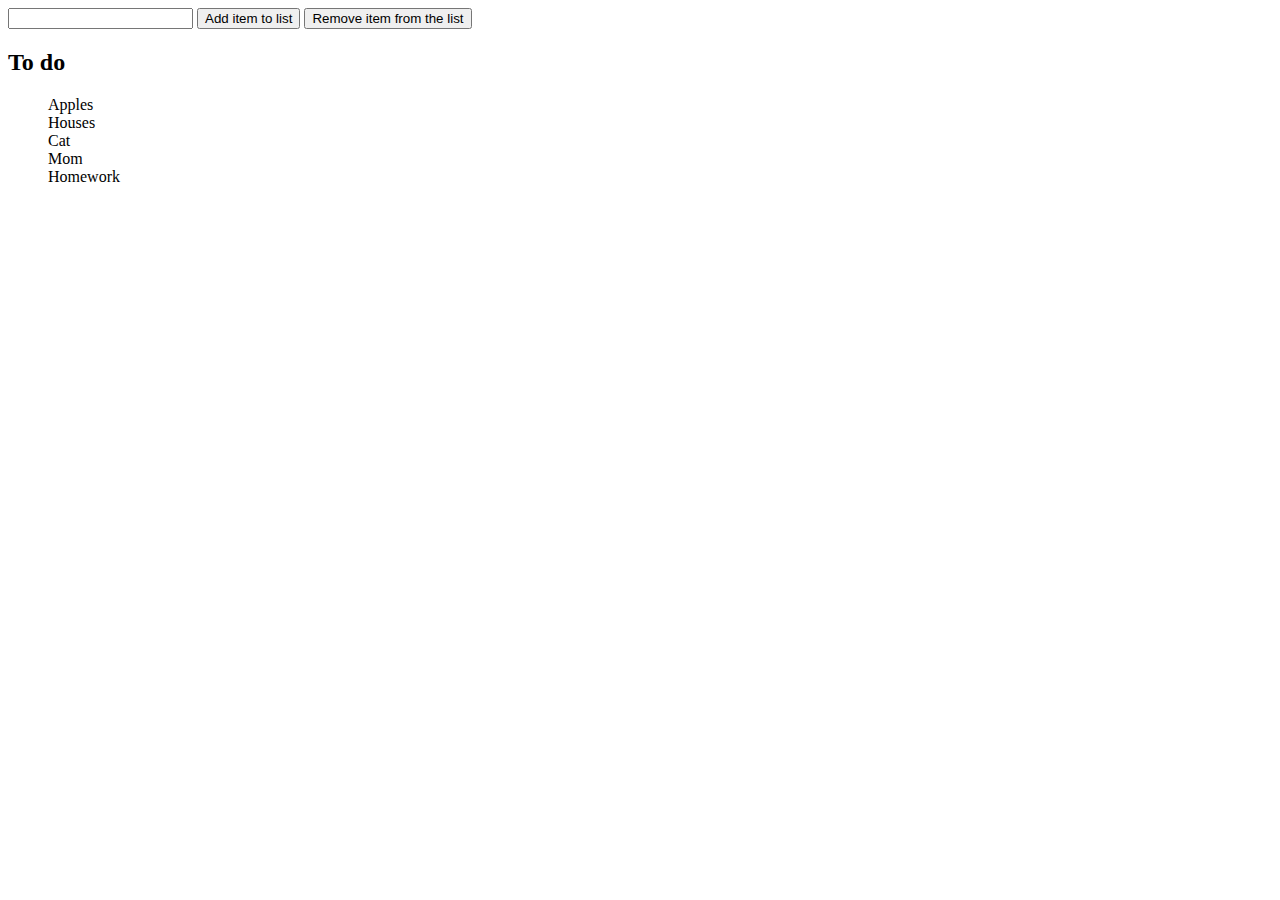
<file: Todolist JS/index.html>
<!DOCTYPE html>
<html lang="">
<head>
    <meta charset="utf-8">
    <meta name="viewport" content="width=device-width, initial-scale=1.0">
    <title></title>
    <style>
        .crossout {
            text-decoration: line-through;
        }
        li {
            list-style: none;
        }
        
    </style>
</head>

<body>
    
    <input type="text">
    <button id="btn1">Add item to list</button>
    <button id="btn2">Remove item from the list</button>
    <h2>To do</h2>
    <ul id="list1">
        <li>Apples</li>
        <li>Houses</li>
        <li>Cat</li>
        <li>Mom</li>
        <li>Homework</li>
    </ul>
    <script>
        
        let lis = document.querySelectorAll ('li');
        let list1 = document.querySelector ('#list1');
        let btn1 = document.querySelector ('#btn1');
        let btn2 = document.querySelector ('#btn2');
        let input = document.querySelector ('input');
        
        btn1.addEventListener('click', addItem);
        
       function addItem () {
           let newLi = document.createElement ("li");
           newLi.innerHTML=input.value;
           list1.appendChild(newLi);
       }
        
        lis.forEach(function (i){
                    i.addEventListener("click", mark);
                    }) //inline function
        
        function mark (){
            this.classList.toggle("crossout");
        };
        
        btn2.addEventListener('click', removeItem);
        
        func
        
    </script>
</body>
</html>
</file>
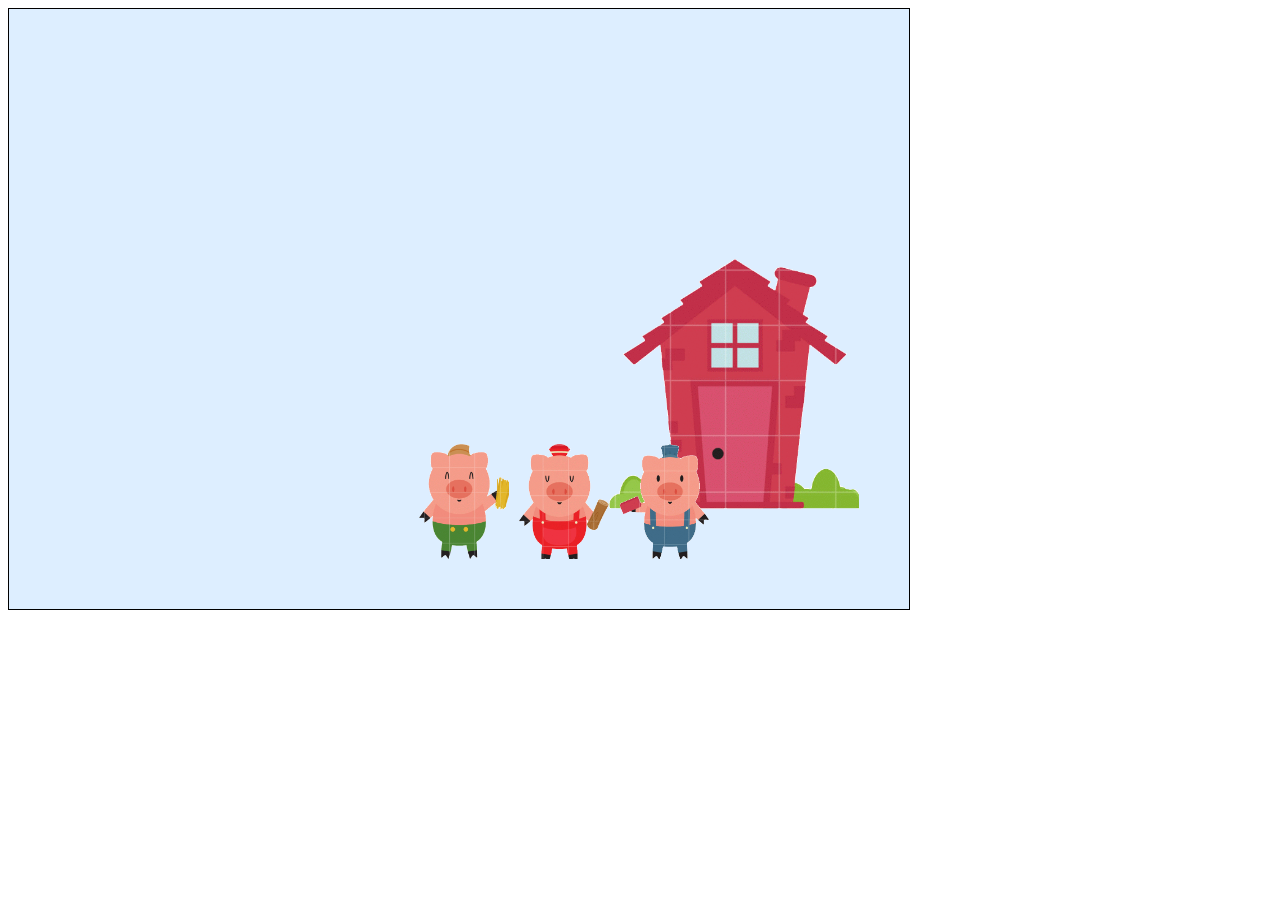
<file: 3-little-pigs-master/position.html>
<!DOCTYPE html>
<html lang="en">
<head>
	<meta charset="utf-8">
	<meta name="viewport" content="width=device-width, initial-scale=1.0">
	<title>positioning</title>
	<style>
		#scene{
			position: relative;
			width: 900px;
			height: 600px;
			border: solid 1px;
			background-color: #DEF;
		}

		div{
			position: absolute;
			background-size: cover;
			bottom: 50px;
		}

		#pig1, #pig2, #pig3{
			width: 90px;
			height: 115px;
		}

		#pig1{
			background-image: url("images/pig1.gif");
			right: 200px;
		}

		#pig2{
			background-image: url("images/pig2.gif");
			right: 300px;
		}

		#pig3{
			background-image: url("images/pig3.gif");
			right: 400px;
		}

		#wolf{
			width: 100px;
			height: 159px;
			background-image: url("images/wolf.gif");
			left: -110px;
		}

		#house{
			bottom: 100px;
			right: 50px;
			width: 250px;
			height: 250px;
			background-image: url("images/house.gif");
		}
        .wiggle {
            animation: wiggle 1s alternate infinite;
        }
        @keyframes wiggle {
            from {
                transform: rotate(-15deg);
            }
            to {
                transform: rotate(15deg);
            }
        }
        .wolfEnters {
            animation: wolfEnters 2s forwards;
        }
        @keyframes wolfEnters {
            to {
                transform: translate(250px)
            }
        }
	</style>
</head>

<body>
	<main id="scene">
		<div id="house"></div>
		<div id="pig1"></div>
		<div id="pig2"></div>
		<div id="pig3"></div>
		<div id="wolf"></div>
	</main>
	<audio id="once" preload="auto">
	    <source src="audio/once.mp3">
	</audio>
    <audio id="scary" preload="auto" loop>
	    <source src="audio/scary.mp3">
	</audio>
	<script src="js/3pigs.js"></script>
</body>

</html>
</file>
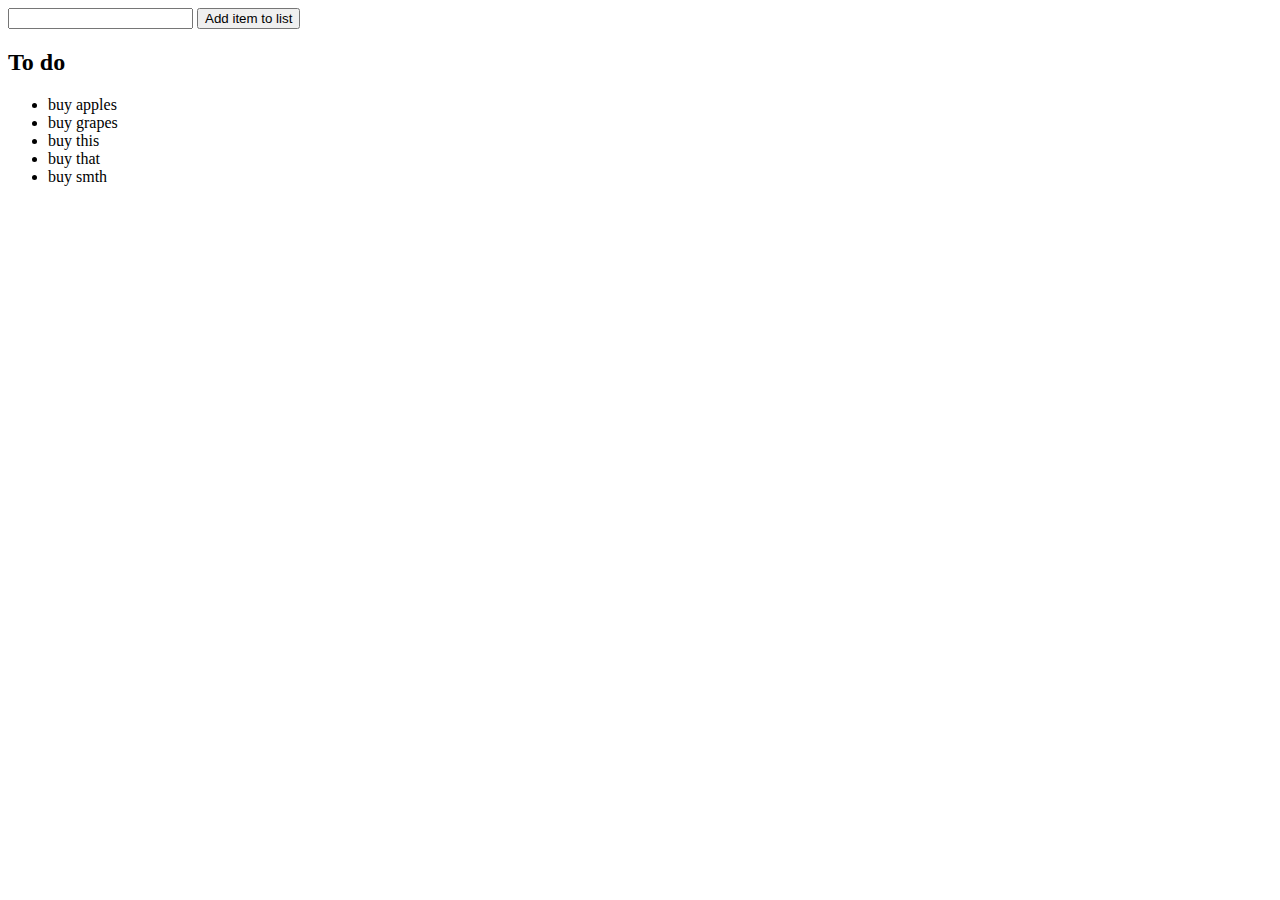
<file: Todolist JS/dole.html>
<!DOCTYPE html>
<html lang="">
<head>
    <meta charset="utf-8">
    <meta name="viewport" content="width=device-width, initial-scale=1.0">
    <title></title>
    <style>
        .crossout {
            text-decoration: line-through;
        }
    
    </style>
</head>

<body>
    
    <input type="text">
    
    <button>Add item to list</button>
    
    <h2>To do</h2>
        <ul id="list">
        <li>buy apples</li>
        <li>buy grapes</li>
        <li>buy this</li>
        <li>buy that</li>
        <li>buy smth</li>
        </ul>
    
    <script>
        let lis = document.querySelectorAll("li");
        let list1 = document.querySelector("#list");
        let btn = document.querySelector("button");
        let input = document.querySelector("input");
        
        btn.addEventListener("click", addItem);
        
        function addItem(){
            console.log(input.value);
            let newLi = document.createElement("li");
            newLi.addEventListener
            newLi.innerHTML=input.value;
            list1.appendChild(newLi);
        }
        
        lis.forEach(function (i){
                    i.addEventListener("click", mark);
                    }) //inline function
        
        function mark (){
            this.classList.toggle("crossout");
        }
        
        
    </script>
</body>
</html>
</file>
